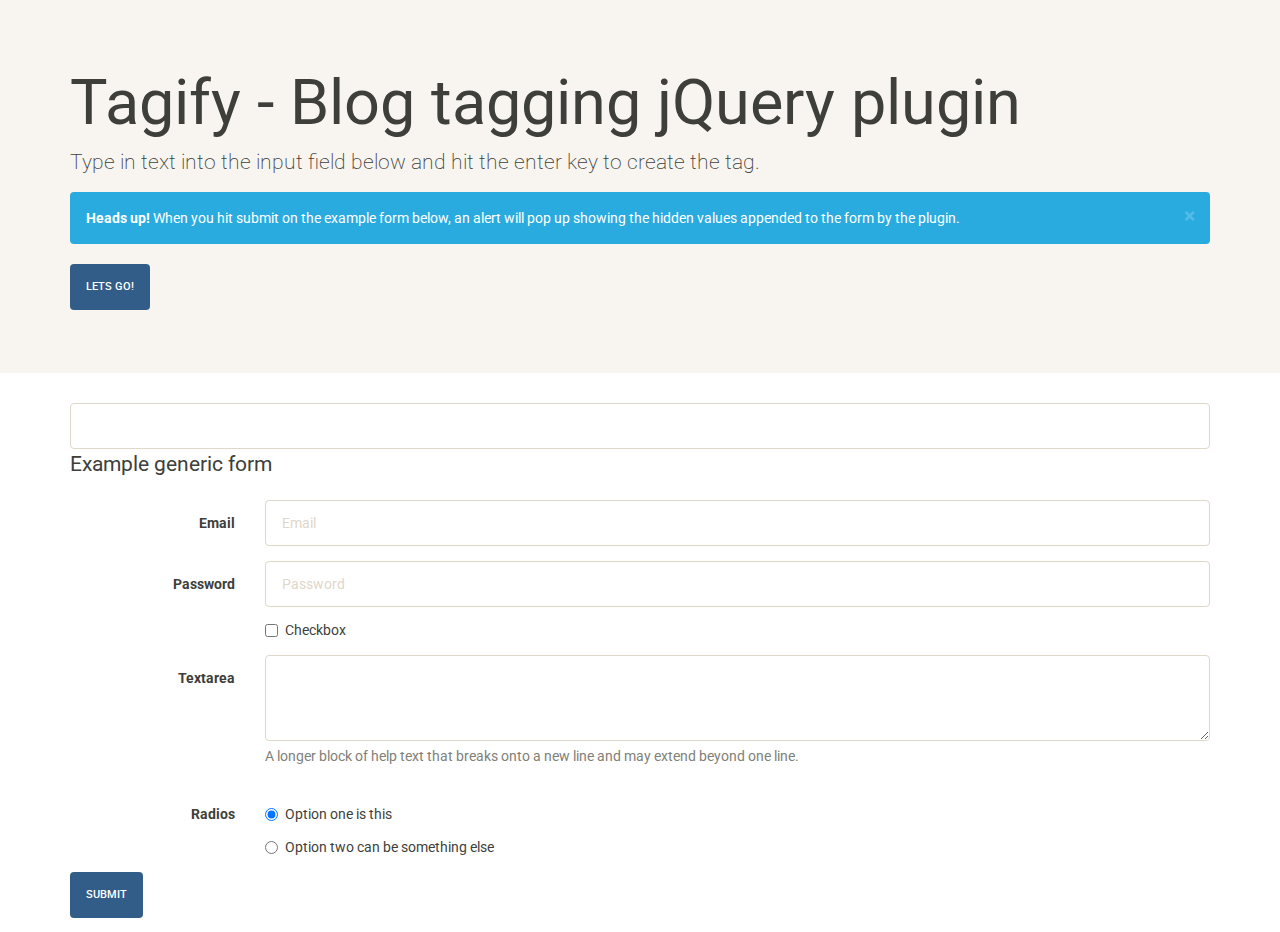
<file: demo.html>
<html lang="en">

<head>
    <meta charset="utf-8">
    <meta name="viewport" content="width=device-width, initial-scale=1, shrink-to-fit=no">
    <meta http-equiv="x-ua-compatible" content="ie=edge">


    <link rel="stylesheet" href="css/bootstrap.min.css">
    <link rel="stylesheet" href="css/font-awesome.css">
    <link rel="stylesheet" href="css/tagify.css">
</head>

<body>
    <div class="jumbotron">
        <div class="container">
            <h1>Tagify - Blog tagging jQuery plugin</h1>
            <p>Type in text into the input field below and hit the enter key to create the tag.</p>
            <div class="alert alert-dismissible alert-info">
                <button type="button" class="close" data-dismiss="alert">&times;</button>
                <strong>Heads up!</strong> When you hit submit on the example form below, an alert will pop up showing the
                hidden values appended to the form by the plugin.
            </div>
            <p>
                <a href="#tag" class="btn btn-primary btn-md">Lets go!</a>
            </p>
        </div>
    </div>

    <div class="container">

        <!-- Plugin will initialize on this element -->
        <div id="tag">

        </div>

        <!-- FORM -->
        <form id="theForm" class="form-horizontal">
            <fieldset>
                <legend>Example generic form</legend>
                <div class="form-group">
                    <label for="inputEmail" class="col-lg-2 control-label">Email</label>
                    <div class="col-lg-10">
                        <input type="text" class="form-control" id="inputEmail" placeholder="Email">
                    </div>
                </div>
                <div class="form-group">
                    <label for="inputPassword" class="col-lg-2 control-label">Password</label>
                    <div class="col-lg-10">
                        <input type="password" class="form-control" id="inputPassword" placeholder="Password">
                        <div class="checkbox">
                            <label>
                                <input type="checkbox"> Checkbox
                            </label>
                        </div>
                    </div>
                </div>
                <div class="form-group">
                    <label for="textArea" class="col-lg-2 control-label">Textarea</label>
                    <div class="col-lg-10">
                        <textarea class="form-control" rows="3" id="textArea"></textarea>
                        <span class="help-block">A longer block of help text that breaks onto a new line and may extend beyond one line.</span>
                    </div>
                </div>
                <div class="form-group">
                    <label class="col-lg-2 control-label">Radios</label>
                    <div class="col-lg-10">
                        <div class="radio">
                            <label>
                                <input type="radio" name="optionsRadios" id="optionsRadios1" value="option1" checked="">
                                Option one is this
                            </label>
                        </div>
                        <div class="radio">
                            <label>
                                <input type="radio" name="optionsRadios" id="optionsRadios2" value="option2">
                                Option two can be something else
                            </label>
                        </div>
                    </div>
                </div>
                
                <button id="form-button" type="submit" class="btn btn-primary">Submit</button>
                
        </form>
    </div>


    <script src="js/jquery-3.2.1.min.js"></script>
    <script src="js/tagify.js"></script>
    <script>
        // Initialization of plugin
        $("#tag").tagify();

        //Plugin method to insert serialized JSON array into a hidden field with name of 'Tags' on the form with
        //an id of 'theForm'
        // The 3rd parameter is debug mode, alerts the values in the hidden field before submitting form.
        $("#tag").tagify('InsertJsonArrayToForm', 'theForm', 'Tags',true);

    </script>
</body>

</html>
</file>
<file: css/tagify.css>
.label {
            display: inline-block !important;
        }

        .tag {
            font-size: 14px;
            padding: .3em .4em .4em;
            margin: 0.2rem 0.2rem;
        }

        .tag a {
            color: #bbb;
            cursor: pointer;
            opacity: 0.6;
        }

        .tag a:hover {
            opacity: 1.0
        }

        .tag .fa-times {
            vertical-align: bottom;
            top: 0;
        }

        .tag a {
            margin: 0 0 0 .3em;
        }

        .tag a .fa-times {
            color: #fff;
            margin-bottom: 2px;
        }
</file>
